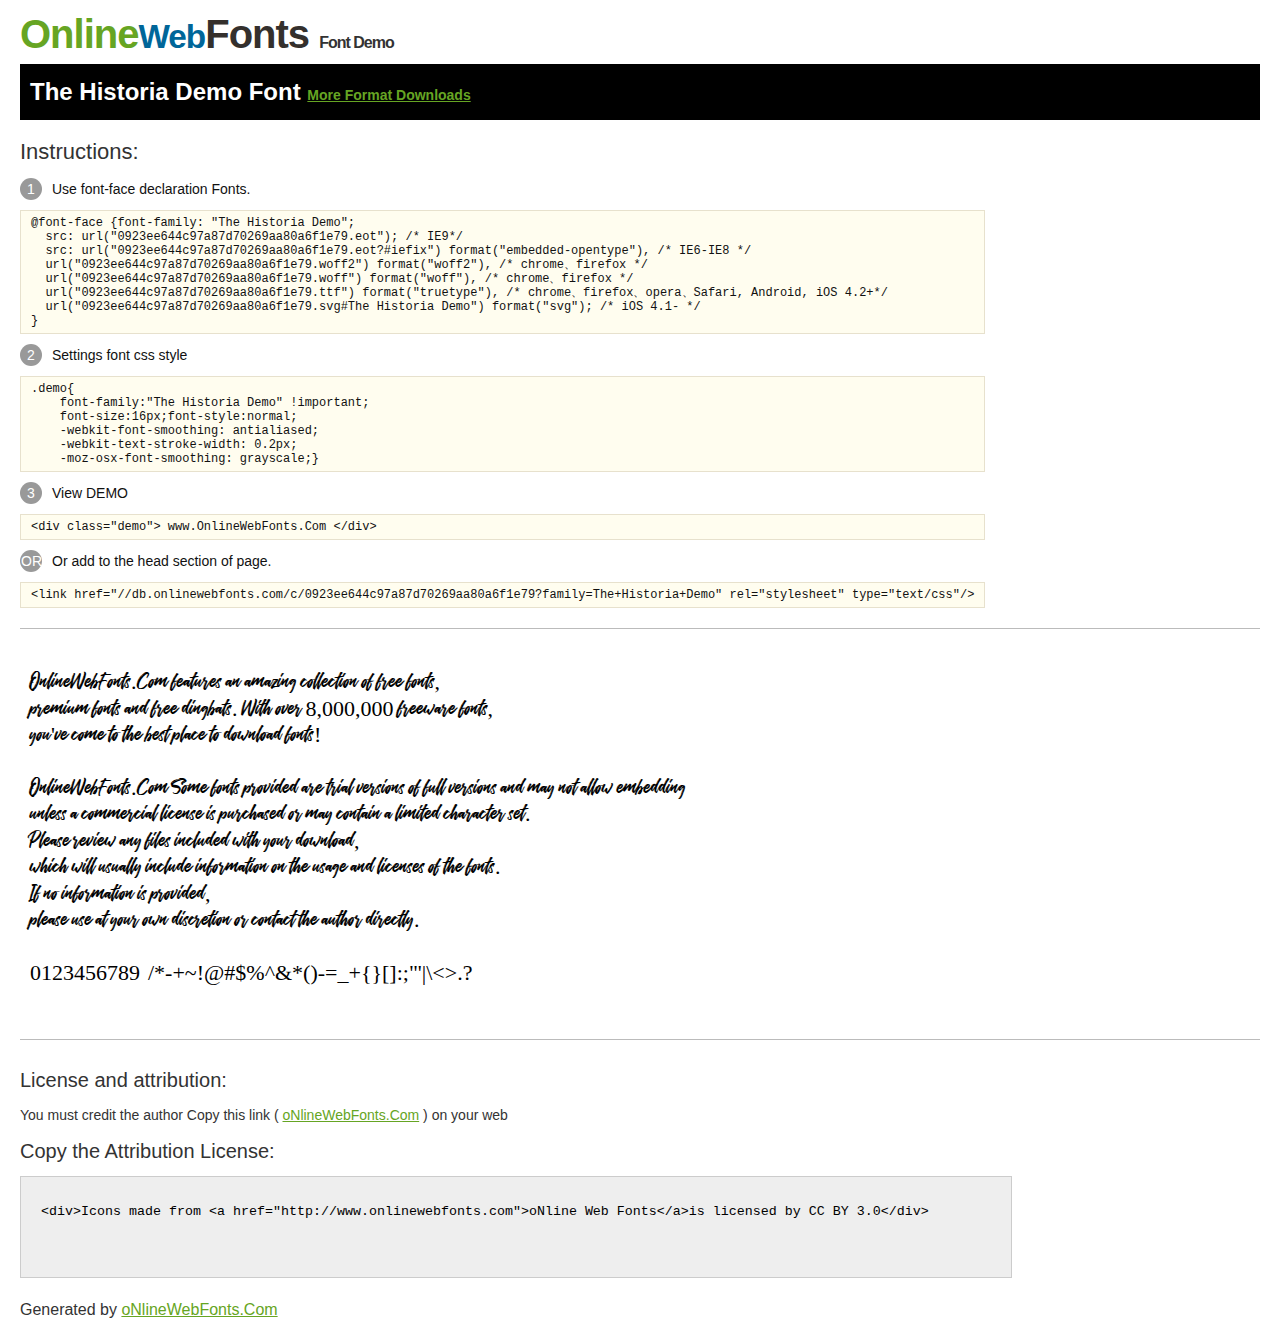
<file: @font-face/Demo.html>
<!DOCTYPE html>
<html>
<head>
<meta charset="utf-8"/>
<title>The Historia Demo Font - OnlineWebFonts.COM</title>
<style type="text/css">
@font-face {font-family: "The Historia Demo";
  src: url("0923ee644c97a87d70269aa80a6f1e79.eot"); /* IE9*/
  src: url("0923ee644c97a87d70269aa80a6f1e79.eot?#iefix") format("embedded-opentype"), /* IE6-IE8 */
  url("0923ee644c97a87d70269aa80a6f1e79.woff2") format("woff2"), /* chrome、firefox */
  url("0923ee644c97a87d70269aa80a6f1e79.woff") format("woff"), /* chrome、firefox */
  url("0923ee644c97a87d70269aa80a6f1e79.ttf") format("truetype"), /* chrome、firefox、opera、Safari, Android, iOS 4.2+*/
  url("0923ee644c97a87d70269aa80a6f1e79.svg#The Historia Demo") format("svg"); /* iOS 4.1- */
}
*{margin:0;padding:0;list-style:none;}pre{border:solid 1px #e7e1cd;background-color:#fffdef;overflow:auto;font-size:12px;line-height:14px;margin-top:10px;margin-right:0;margin-bottom:10px;margin-left:0;padding-top:5px;padding-right:10px;padding-bottom:5px;padding-left:10px;}.demo pre{color:#000;line-height: 1.2em;font-family:"The Historia Demo"!important;font-size:22px;background-color:#FFF;border-top-width:0px;border-right-width:0px;border-bottom-width:0px;border-left-width:0px;}body{font-family:sans-serif;line-height:1.5;font-size:16px;padding:20px;color:#333;}:hover,:before,:after{-webkit-transition:all 0.1s ease-in;-moz-transition:all 0.1s ease-in;-ms-transition:all 0.1s ease-in;-o-transition:all 0.1s ease-in;transition:all 0.1s ease-in;}*{-moz-box-sizing:border-box;-webkit-box-sizing:border-box;box-sizing:border-box;margin:0;padding:0;}a{color:#66A523;}h1.logo{font-size:40px;letter-spacing:-1px;margin-top:-16px;}h1.logo strong{font-size:16px;font-family:sans-serif;color:#333;}h1.logo a{color:#34302d;text-decoration:none;}h1.logo a span{color:#66A523;}h1.logo a small{color:#006699;}.info{float:left;font-size:14px;margin-top:15px;}.info ul{margin-left:0px;color:#111;margin-bottom:20px;}.info .exs{font-size:12px;color:#666;margin-left:35px;display:block;}.info ul li{margin-top:10px;list-style:none;}.info .numno{color:#fff;border-radius:20px;padding:1px;display:inline-block;width:22px;height:22px;text-align:center;margin-right:10px;background-color:#999999;}.info ul strong{font-weight:normal;color:#000;}.info .inst{font-size:22px;margin-bottom:10px;}.demo{float:left;width:100%;height:auto;border-top-width:1px;border-top-style:solid;border-top-color:#bbb;border-bottom-width:1px;border-bottom-style:solid;border-bottom-color:#bbb;padding-bottom:10px;}.demo .demo_svg{float:left;height:auto;width:100px;margin-right:5px;margin-left:5px;margin-bottom:10px;}.demo .demo_svg i{float:left;height:80px;width:80px;text-align:center;font-size:40px;margin-left:10px;line-height:80px;color:#777;}.demo .demo_svg .code{float:left;height:20px;width:100%;overflow:hidden;text-align:center;line-height:20px;font-size:11px;color:#666;}.demo .demo_svg .txt{float:left;height:20px;width:100%;font-size:11px;text-align:center;white-space:nowrap;overflow:hidden;line-height:20px;}.demo .demo_svg:hover i{font-size:60px;color:#333;}.by{padding-top:15px;float:left;width:100%;margin-top:10px;margin-right:0;margin-bottom:10px;margin-left:0;}.by{margin-bottom:10px;font-size:20px;}.by .attr{font-size:14px;color:#333;padding-top:10px;padding-bottom:10px;}textarea{width:80%;height:auto;border:1px solid #CCC;resize:none;background:#EEE;padding:20px;float:left;margin-top:10px;line-height:30px;}#footer{float:left;width:100%;margin-top:10px;padding-bottom:20px;}h2{background-color:#000;padding-top:10px;padding-bottom:10px;padding-left:10px;color:#FFF;}
</style>
</head>
<body>
<h1 class="logo"> <a href="http://www.onlinewebfonts.com/"> <span>Online</span><small>Web</small>Fonts</a> <strong>Font Demo</strong></h1>
<h2>
The Historia Demo Font <a style="font-size:14px;" href="http://www.onlinewebfonts.com/download/0923ee644c97a87d70269aa80a6f1e79" target="_blank">More Format Downloads</a></h2>
<div class="info">
  <div class="inst">Instructions:</div>
  <ul>
    <li>
      <p> <span class="numno">1</span>Use font-face declaration Fonts.<br />
        <span class="exs">
        <pre>
@font-face {font-family: "The Historia Demo";
  src: url("0923ee644c97a87d70269aa80a6f1e79.eot"); /* IE9*/
  src: url("0923ee644c97a87d70269aa80a6f1e79.eot?#iefix") format("embedded-opentype"), /* IE6-IE8 */
  url("0923ee644c97a87d70269aa80a6f1e79.woff2") format("woff2"), /* chrome、firefox */
  url("0923ee644c97a87d70269aa80a6f1e79.woff") format("woff"), /* chrome、firefox */
  url("0923ee644c97a87d70269aa80a6f1e79.ttf") format("truetype"), /* chrome、firefox、opera、Safari, Android, iOS 4.2+*/
  url("0923ee644c97a87d70269aa80a6f1e79.svg#The Historia Demo") format("svg"); /* iOS 4.1- */
}
</pre>
      </span> 
    </li>
    <li>
      <p> <span class="numno">2</span>Settings font css style <br />
      <span class="exs">
<pre>
.demo{
    font-family:"The Historia Demo" !important;
    font-size:16px;font-style:normal;
    -webkit-font-smoothing: antialiased;
    -webkit-text-stroke-width: 0.2px;
    -moz-osx-font-smoothing: grayscale;}
</pre>
      </span> 
    </li>
    <li>
      <p> <span class="numno">3</span>View DEMO <br />
      <span class="exs"><pre>
&lt;div class="demo"&gt; www.OnlineWebFonts.Com &lt;/div&gt;
</pre></span> 
    </li>
    <li>
      <p> <span class="numno">OR</span>Or add to the head section of page. <br />
      <span class="exs"><pre>
&lt;link href="//db.onlinewebfonts.com/c/0923ee644c97a87d70269aa80a6f1e79?family=The+Historia+Demo" rel="stylesheet" type="text/css"/&gt;
</pre></span> 
    </li>
  </ul>
</div>
<div class="demo">
<pre>

OnlineWebFonts.Com features an amazing collection of free fonts,
premium fonts and free dingbats. With over 8,000,000 freeware fonts, 
you've come to the best place to download fonts! 

OnlineWebFonts.Com Some fonts provided are trial versions of full versions and may not allow embedding 
unless a commercial license is purchased or may contain a limited character set. 
Please review any files included with your download, 
which will usually include information on the usage and licenses of the fonts. 
If no information is provided, 
please use at your own discretion or contact the author directly. 

0123456789  /*-+~!@#$%^&*()-=_+{}[]:;"'|\<>.?

</pre>
</div>

<div class="by">
<div class="by_title">License and attribution:</div>
<div class="attr">You must credit the author Copy this link ( <a href="http://www.onlinewebfonts.com" target="_blank">oNlineWebFonts.Com</a> ) on your web </div><div class="usetitle">Copy the Attribution License:</div>
<textarea onclick="this.focus();this.select();">&lt;div&gt;Icons made from &lt;a href="http://www.onlinewebfonts.com"&gt;oNline Web Fonts&lt;/a&gt;is licensed by CC BY 3.0&lt;/div&gt;</textarea>
</div>
<div id="footer">
    <div>Generated by <a href="http://www.onlinewebfonts.com" target="_blank">oNlineWebFonts.Com</a></div>
</div>
</body>
</html>
</file>
